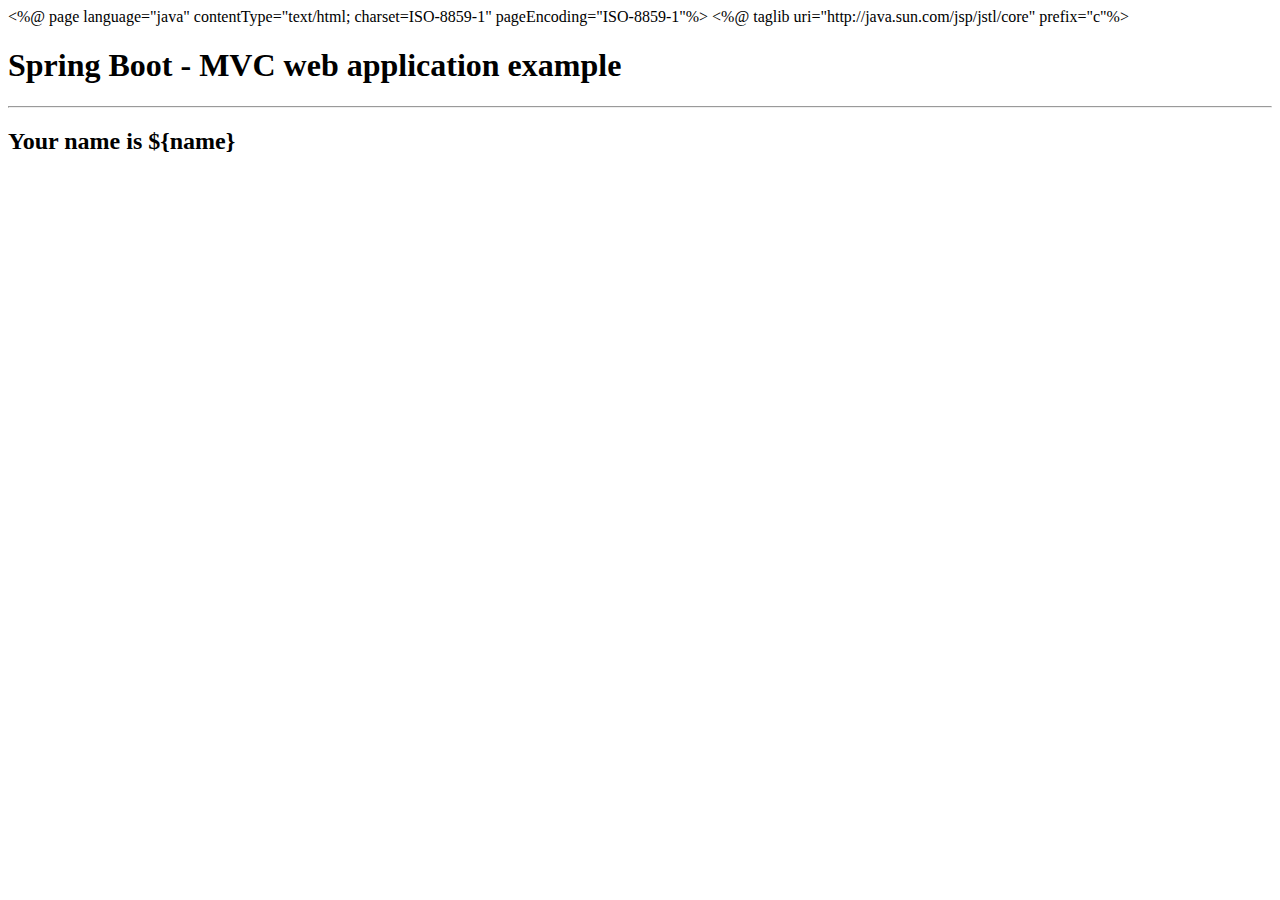
<file: src/main/resources/webapp/WEB-INF/views/hello.html>
<%@ page language="java" contentType="text/html; charset=ISO-8859-1" pageEncoding="ISO-8859-1"%>
<%@ taglib uri="http://java.sun.com/jsp/jstl/core" prefix="c"%>
<!DOCTYPE html>
<html>
<head>
<meta http-equiv="Content-Type" content="text/html; charset=ISO-8859-1">
<title>Spring Boot</title>
</head>
<body>
  <h1>Spring Boot - MVC web application example</h1>
  <hr>

  <h2>Your name is ${name}</h2>

</body>
</html>
</file>
